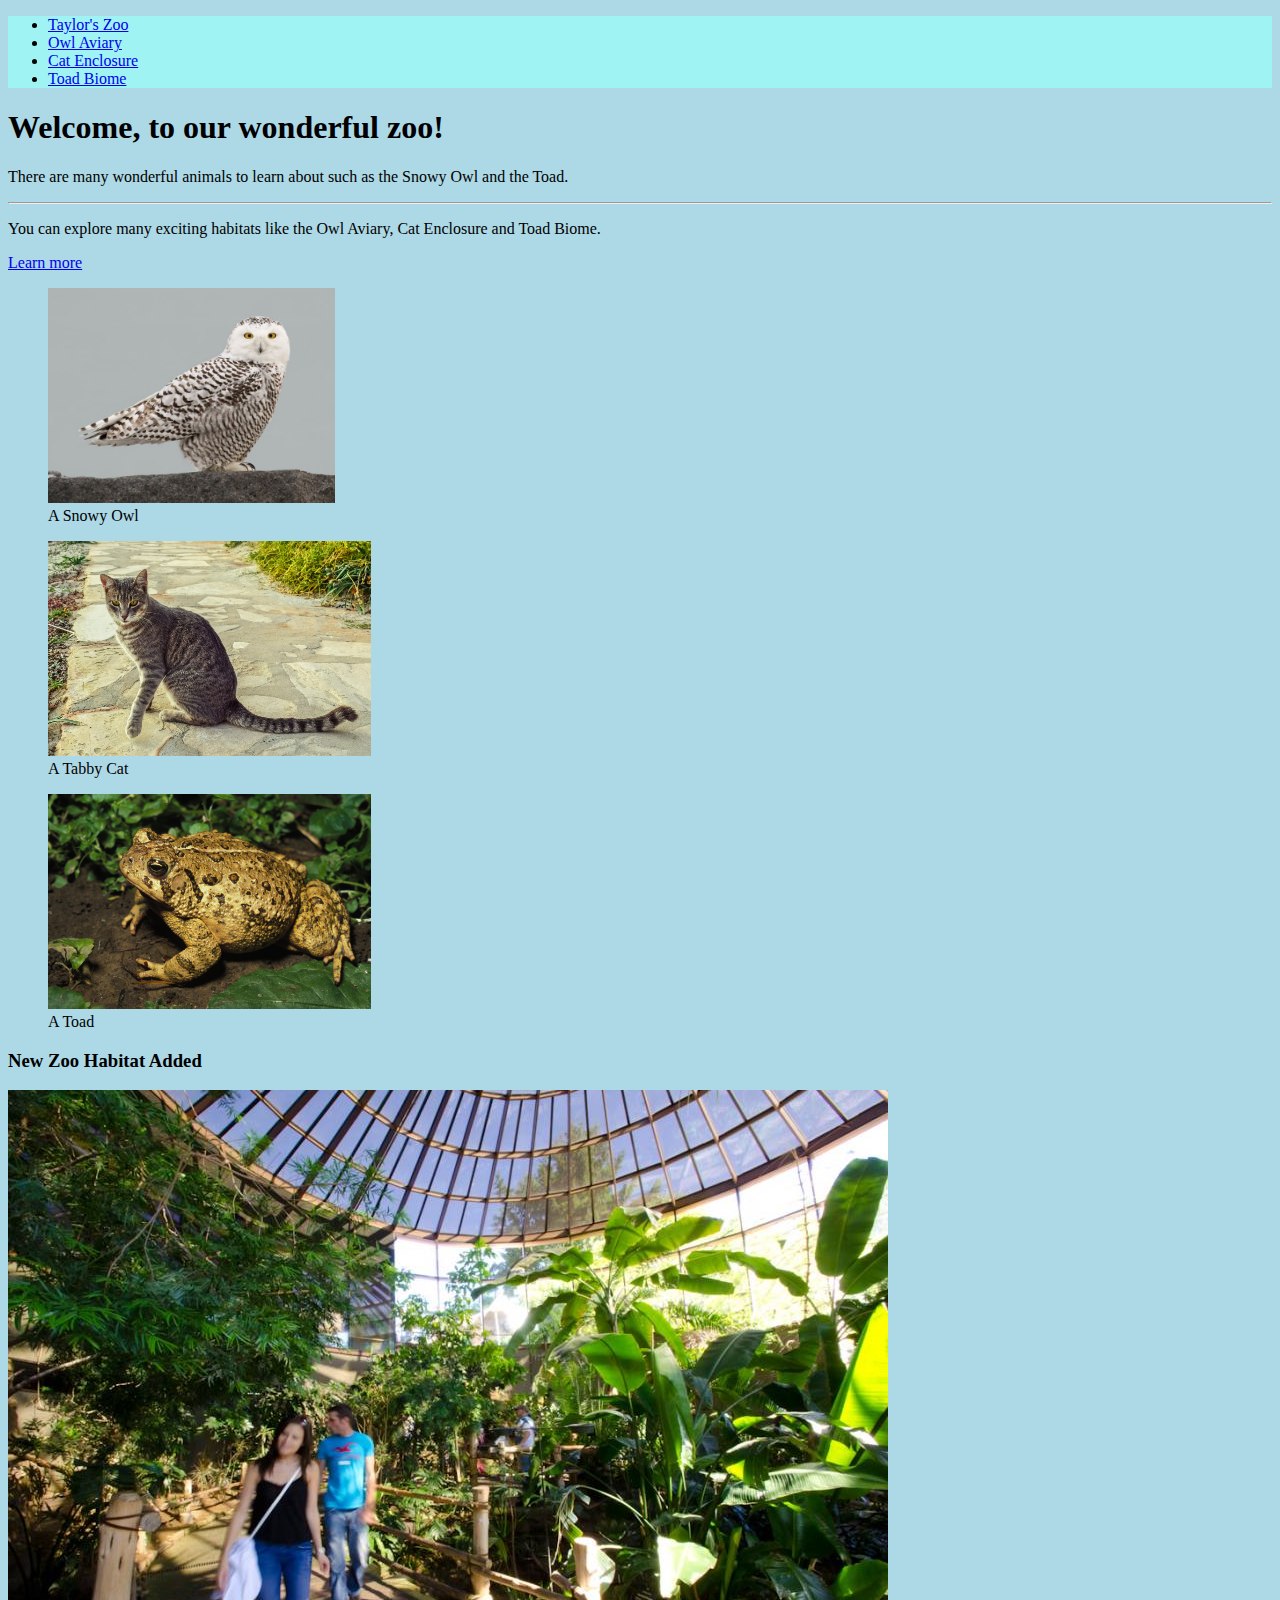
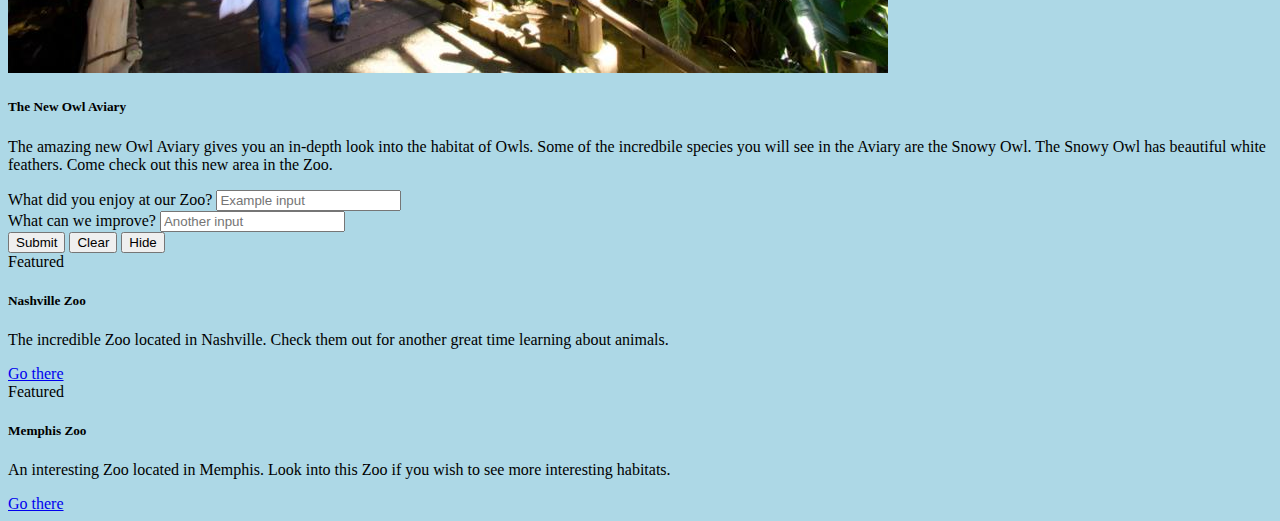
<file: Bootstrap-exercise/index.html>
<!DOCTYPE html>
<html lang="en">
<head>
    <meta charset="UTF-8">
    <meta name="viewport" content="width=device-width, initial-scale=1.0">
    <meta http-equiv="X-UA-Compatible" content="ie=edge">
    <title>Taylor's Zoo</title>
    <link rel="stylesheet" href="https://stackpath.bootstrapcdn.com/bootstrap/4.1.2/css/bootstrap.min.css" integrity="sha384-Smlep5jCw/wG7hdkwQ/Z5nLIefveQRIY9nfy6xoR1uRYBtpZgI6339F5dgvm/e9B" crossorigin="anonymous">
    <link rel="stylesheet" href="css/main.css">    
</head>
<body>
    <div class="nav">
        <ul class="nav nav-pills">
            <li class="nav-item">
                <a class="nav-link active" href="#">Taylor's Zoo</a>
            </li>
            <li class="nav-item">
                <a class="nav-link" href="#">Owl Aviary</a>
            </li>
            <li class="nav-item">
                <a class="nav-link" href="#">Cat Enclosure</a>
            </li>
            <li class="nav-item">
                <a class="nav-link disabled" href="#">Toad Biome</a>
            </li>
        </ul>
    </div>
    <div class="jumbotron">
        <h1 class="display-4">Welcome, to our wonderful zoo!</h1>
        <p class="lead">There are many wonderful animals to learn about such as the Snowy Owl and the Toad.</p>
        <hr class="my-4">
        <p>You can explore many exciting habitats like the Owl Aviary, Cat Enclosure and Toad Biome.</p>
        <a class="btn btn-primary btn-lg" href="#" role="button">Learn more</a>
    </div>
    <div class="row">
        <div class="col">
                <figure class="figure">
                    <img src="images/snowy_owl.jpg" class="figure-img img-fluid rounded" alt="A generic square placeholder image with rounded corners in a figure.">
                    <figcaption class="figure-caption">A Snowy Owl</figcaption>
                </figure>
        </div>
        <div class="col">
                <figure class="figure">
                    <img src="images/tabby_cat.jpg" class="figure-img img-fluid rounded" alt="A generic square placeholder image with rounded corners in a figure.">
                    <figcaption class="figure-caption">A Tabby Cat</figcaption>
                </figure>
        </div>
        <div class="col">
                <figure class="figure">
                    <img src="images/toad.jpg" class="figure-img img-fluid rounded" alt="A generic square placeholder image with rounded corners in a figure.">
                    <figcaption class="figure-caption">A Toad</figcaption>
                </figure>
        </div>
    </div>
    <div class="container">
        <h3>New Zoo Habitat Added</h3>
        <div class="col-sm">
            <img src="images/aviary.jpg">
            <div class="media-body">
                <h5>The New Owl Aviary</h5>
                <p>The amazing new Owl Aviary gives you an in-depth look into the habitat of Owls. Some of the incredbile species you will see in the Aviary are the Snowy Owl. The Snowy Owl has beautiful white feathers. Come check out this new area in the Zoo.</p>
            </div>
        </div>
    </div>
    <div>
        <form>
            <div class="form-group">
                <label for="formGroupExampleInput">What did you enjoy at our Zoo?</label>
                <input type="text" class="form-control" id="formGroupExampleInput" placeholder="Example input">
            </div>
            <div class="form-group">
                <label for="formGroupExampleInput2">What can we improve?</label>
                <input type="text" class="form-control" id="formGroupExampleInput2" placeholder="Another input">
            </div>
        </form>
    </div>
    <div class="btn-group" role="group" aria-label="Basic example">
            <button type="button" class="btn btn-secondary">Submit</button>
            <button type="button" class="btn btn-secondary">Clear</button>
            <button type="button" class="btn btn-secondary">Hide</button>
    </div>
    <footer>
            <div class="card">
                <div class="card-header">
                    Featured
                </div>
                <div class="card-body">
                    <h5 class="card-title">Nashville Zoo</h5>
                    <p class="card-text">The incredible Zoo located in Nashville. Check them out for another great time learning about animals.</p>
                    <a href="#" class="btn btn-primary">Go there</a>
                </div>
            </div>
            <div class="card">
                <div class="card-header">
                    Featured
                </div>
                <div class="card-body">
                    <h5 class="card-title">Memphis Zoo</h5>
                    <p class="card-text">An interesting Zoo located in Memphis. Look into this Zoo if you wish to see more interesting habitats.</p>
                    <a href="#" class="btn btn-primary">Go there</a>
                </div>
            </div>
    </footer>
</body>
</html>
</file>
<file: Bootstrap-exercise/css/main.css>
.nav {
    background-color: rgb(160, 243, 243);
}

.row {
    background-color: lightblue;
}
body {
    background-color: lightblue;
}

.figure-img {
    max-height: 215px;
    max-width: 325px;
    object-fit: contain;
}
</file>
